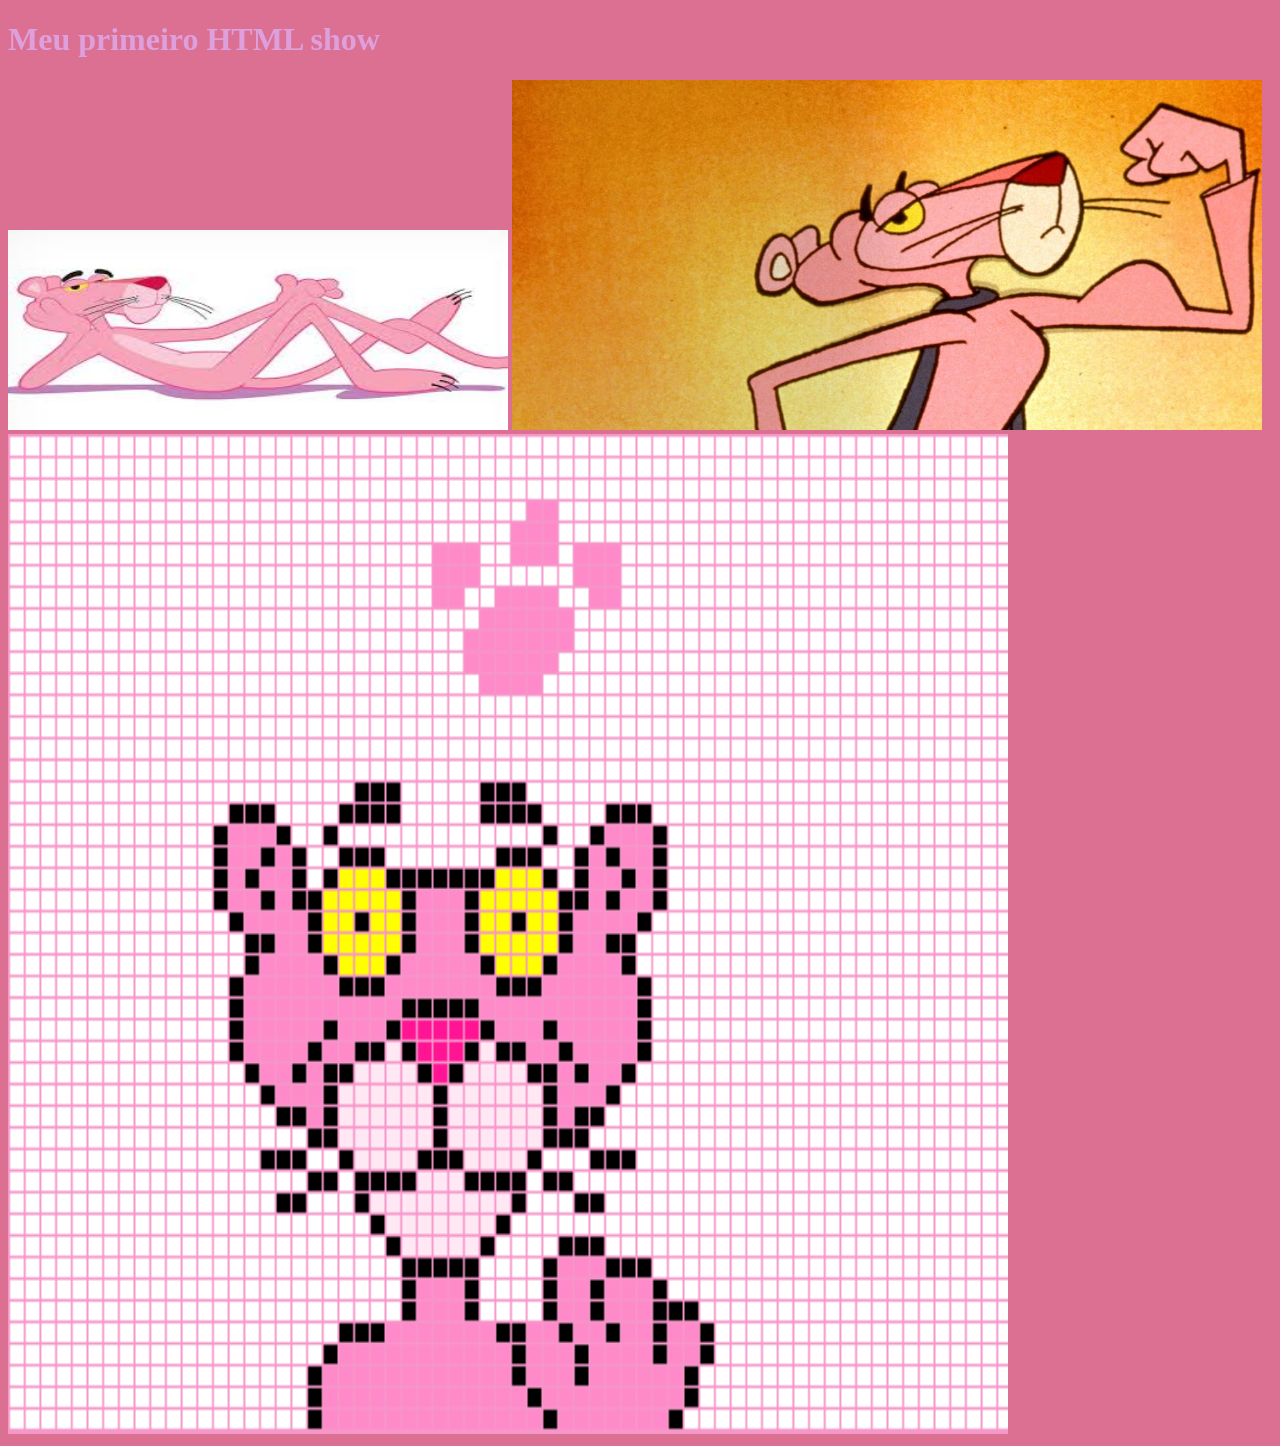
<file: index.html>
<!DOCTYPE html>
<html lang="en">
<head>
    <meta charset="UTF-8">
    <meta name="viewport" content="width=device-width, initial-scale=1.0">
    <link rel="stylesheet" href="style.css">
    <title>Document</title>
</head>
<body>
    <h1>Meu primeiro HTML show</h1>

    <img src="img/pantera3.jpg" alt="pantera" style="width: 500px; height: 200px;">
    <img src="img/pantera4.jpg" alt="pantera" style="width: 750px; height: 350px;">
    <img src="img/panteracorderosa.jpg" style="width: 1000px; height: 1000px;">
    
    
</body>
</html>
</file>
<file: style.css>
body{
    background-color: palevioletred;
}

h1{
    color: plum;
}
</file>
